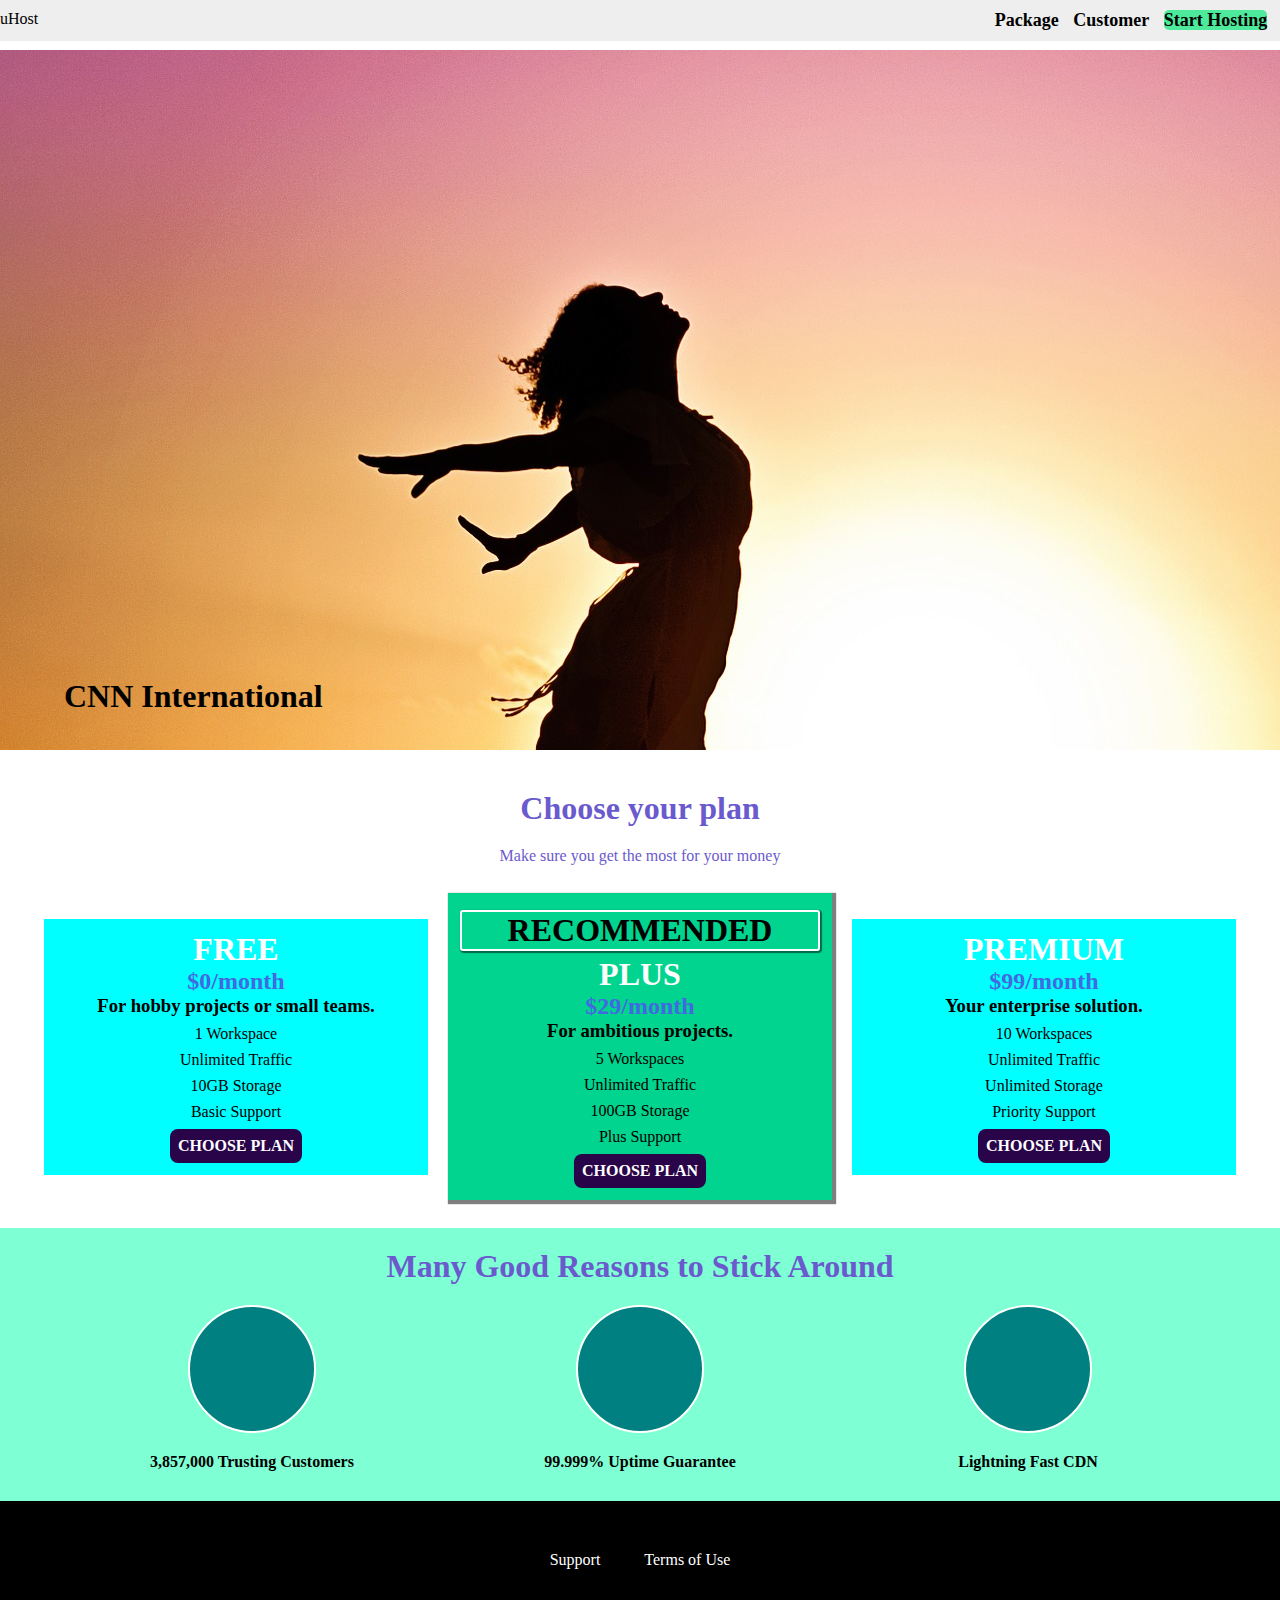
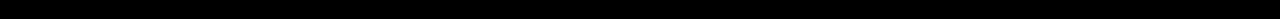
<file: css project/index.html>
<!DOCTYPE html>
<html lang="en">
  <head>
    <meta charset="UTF-8" />
    <meta name="viewport" content="width=device-width, initial-scale=1.0" />
    <title>Document</title>

    <link rel="stylesheet" href="share.css" />
    <link rel="stylesheet" href="main.css" />
  </head>
  <body>
    <header class="main-header">
      <div>
        <a href="index.html">uHost</a>
      </div>
      <nav class="main-nav">
        <ul class="main-nav__items">
          <li class="main-nav__item">
            <a href="package/index.html"> Package</a>
          </li>
          <li class="main-nav__item">
            <a href="customer/index.html"> Customer</a>
          </li>
          <li class="main-nav__item highlighted-item">
            <a href="start-hosting/index.html"> Start Hosting</a>
          </li>
        </ul>
      </nav>
    </header>
    <main class="main-contents">
      <section id="product-overview">
        <h1 class="cnn">CNN International</h1>
      </section>
      <section>
        <h1 class="section-title">Choose your plan</h1>
        <p>Make sure you get the most for your money</p>
        <div class="plan3">
          <article class="plan">
            <h1 class="plan__title">FREE</h1>
            <h2 class="plan__price">$0/month</h2>
            <h3>For hobby projects or small teams.</h3>
            <ul class="plan__feathtures">
              <li>1 Workspace</li>
              <li>Unlimited Traffic</li>
              <li>10GB Storage</li>
              <li>Basic Support</li>
            </ul>
            <div>
              <button class="button">CHOOSE PLAN</button>
            </div>
          </article>
          <article class="plan highlighted-plan">
            <h1 class="plan__annotation">RECOMMENDED</h1>
            <h1 class="plan__title">PLUS</h1>
            <h2 class="plan__price">$29/month</h2>
            <h3>For ambitious projects.</h3>
            <ul class="plan__feathtures">
              <li>5 Workspaces</li>
              <li>Unlimited Traffic</li>
              <li>100GB Storage</li>
              <li>Plus Support</li>
            </ul>
            <div>
              <button class="button">CHOOSE PLAN</button>
            </div>
          </article>
          <article class="plan">
            <h1 class="plan__title">PREMIUM</h1>
            <h2 class="plan__price">$99/month</h2>
            <h3>Your enterprise solution.</h3>
            <ul class="plan__feathtures">
              <li>10 Workspaces</li>
              <li>Unlimited Traffic</li>
              <li>Unlimited Storage</li>
              <li>Priority Support</li>
            </ul>
            <div>
              <button class="button">CHOOSE PLAN</button>
            </div>
          </article>
        </div>
      </section>
      <section id="key-features">
        <h1 class="section-title">Many Good Reasons to Stick Around</h1>
        <ul class="key-features__list">
          <li class="key-feature">
            <div class="key-feature__image"></div>
            <p class="key-feature__description">3,857,000 Trusting Customers</p>
          </li>
          <li class="key-feature">
            <div class="key-feature__image"></div>
            <p class="key-feature__description">99.999% Uptime Guarantee</p>
          </li>
          <li class="key-feature">
            <div class="key-feature__image"></div>
            <p class="key-feature__description">Lightning Fast CDN</p>
          </li>
        </ul>
      </section>
    </main>
    <footer class="main-footer">
      <nav>
        <ul class="main-footer__links">
          <li class="main-footer__link">
            <a href="#">Support</a>
          </li>
          <li class="main-footer__link">
            <a href="#">Terms of Use</a>
          </li>
        </ul>
      </nav>
    </footer>
  </body>
</html>
</file>
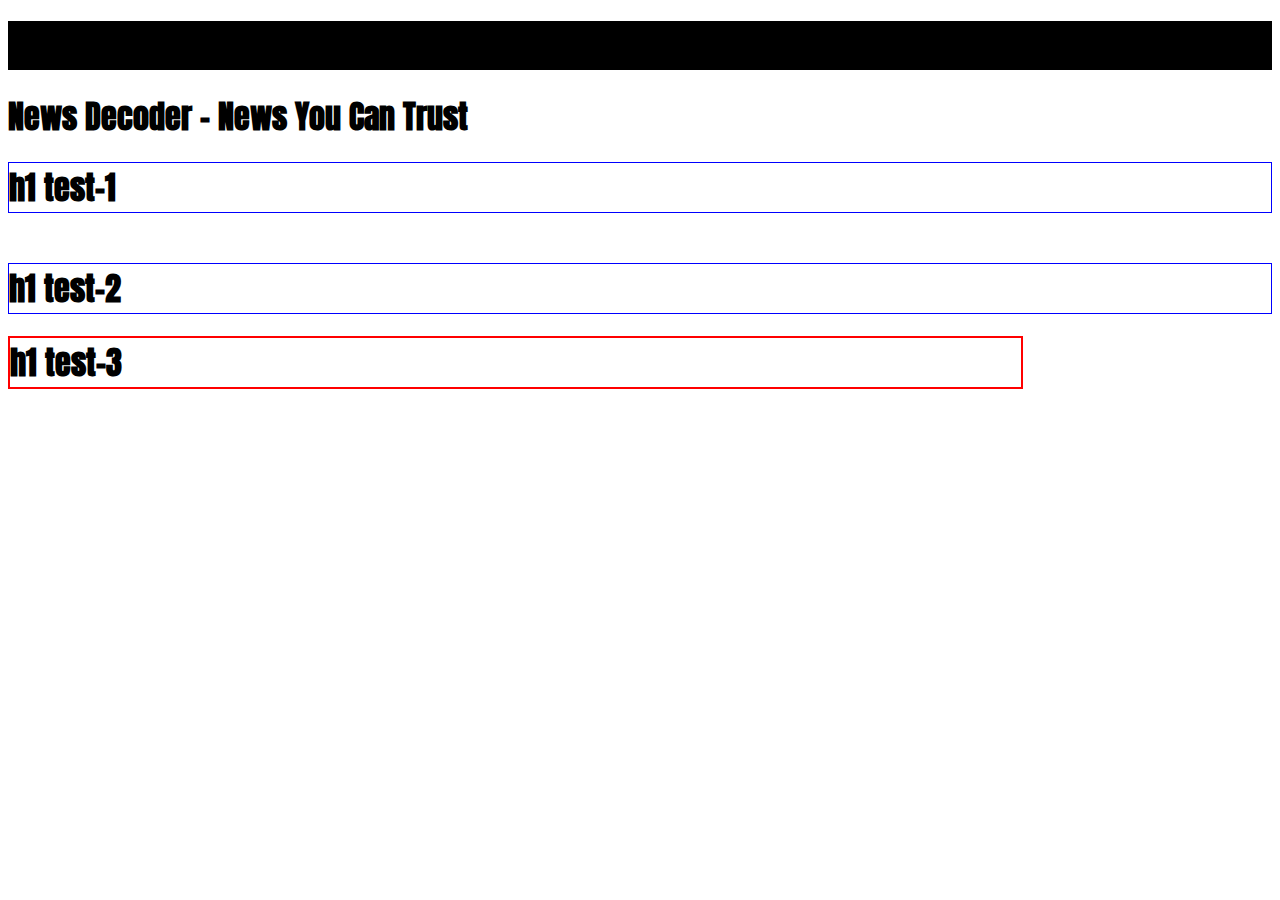
<file: css-course/index.html>
<!DOCTYPE html>
<html lang="en">
  <head>
    <meta charset="UTF-8" />
    <meta name="viewport" content="width=device-width, initial-scale=1.0" />
    <link rel="stylesheet" href="main.css" />

    <title>Document</title>
    <link rel="preconnect" href="https://fonts.gstatic.com" />
    <link
      href="https://fonts.googleapis.com/css2?family=Anton&display=swap"
      rel="stylesheet"
    />
  </head>
  <body>
    <main>
      <!-- inline style -->
      <section id="news">
        <h1>News Decoder - News You Can Trust</h1>
      </section>
      <section>
        <h1>News Decoder - News You Can Trust</h1>
      </section>
    </main>
    <!-- combinator의 개념 -->
    <!-- combinator : 조합하다 -->

    <!-- selector(선택자) 
    1.tag 명
    2.class 명 (공유가 가능하다)
    3.id 명 (공유가 불가능, 유일하다.1개밖에 못쓴다.)
    id는 왠만하면 스타일을 위한 selector 사용하지 말자.
    4.* 모든 태그를 의미.
-->

    <h1 class="t1">h1 test-1</h1>
    <h1 class="t2">h1 test-2</h1>
    <h1 class="t3">h1 test-3</h1>
  </body>
</html>
</file>
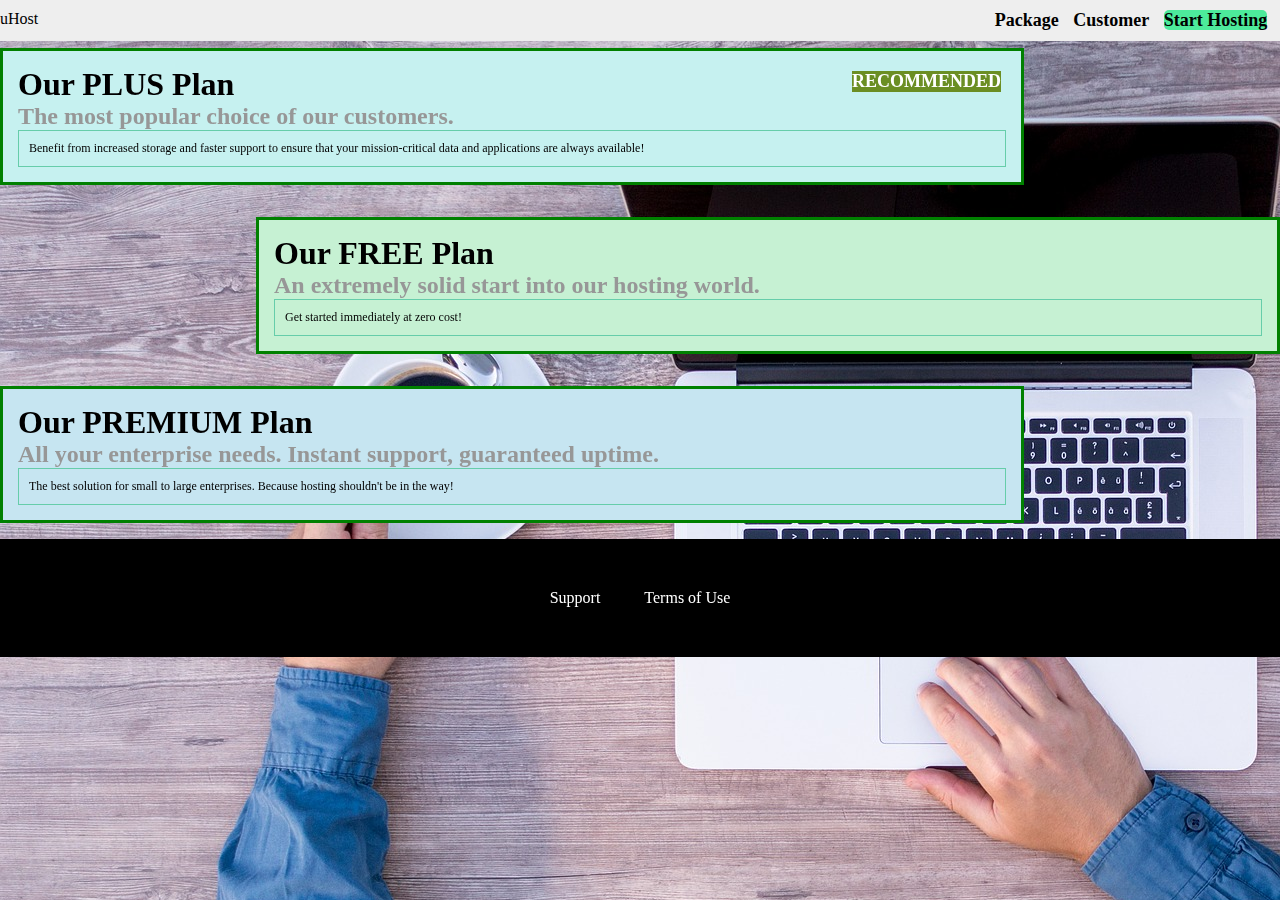
<file: css project/package/index.html>
<!DOCTYPE html>
<html lang="en">
  <head>
    <meta charset="UTF-8" />
    <meta name="viewport" content="width=device-width, initial-scale=1.0" />
    <title>Document</title>
    <link rel="stylesheet" href="../share.css" />
    <link rel="stylesheet" href="pakage.css" />
  </head>
  <body>
    <header class="main-header">
      <div>
        <a href="../index.html">uHost</a>
      </div>
      <nav class="main-nav">
        <ul class="main-nav__items">
          <li class="main-nav__item">
            <a href="index.html"> Package</a>
          </li>
          <li class="main-nav__item">
            <a href="../customer/index.html"> Customer</a>
          </li>
          <li class="main-nav__item highlighted-item">
            <a href="../start-hosting/index.html"> Start Hosting</a>
          </li>
        </ul>
      </nav>
    </header>
    <main class="main-contents">
      <div class="background"></div>
      <section class="package" id="plus">
        <a href="#">
          <h1 class="package__title">Our PLUS Plan</h1>

          <h2 class="package__badge">RECOMMENDED</h2>

          <h2 class="package__subtitle">
            The most popular choice of our customers.
          </h2>
          <p class="package__info">
            Benefit from increased storage and faster support to ensure that
            your mission-critical data and applications are always available!
          </p>
        </a>
      </section>
      <section class="package" id="free">
        <a href="#">
          <h1 class="package__title">Our FREE Plan</h1>
          <h2 class="package__subtitle">
            An extremely solid start into our hosting world.
          </h2>
          <p class="package__info">Get started immediately at zero cost!</p>
        </a>
      </section>

      <div class="premium-float"></div>
      <section class="package" id="premium">
        <a href="#">
          <h1 class="package__title">Our PREMIUM Plan</h1>
          <h2 class="package__subtitle">
            All your enterprise needs. Instant support, guaranteed uptime.
          </h2>
          <p class="package__info">
            The best solution for small to large enterprises. Because hosting
            shouldn't be in the way!
          </p>
        </a>
      </section>
    </main>
    <footer class="main-footer">
      <nav>
        <ul class="main-footer__links">
          <li class="main-footer__link">
            <a href="#">Support</a>
          </li>
          <li class="main-footer__link">
            <a href="#">Terms of Use</a>
          </li>
        </ul>
      </nav>
    </footer>
  </body>
</html>
</file>
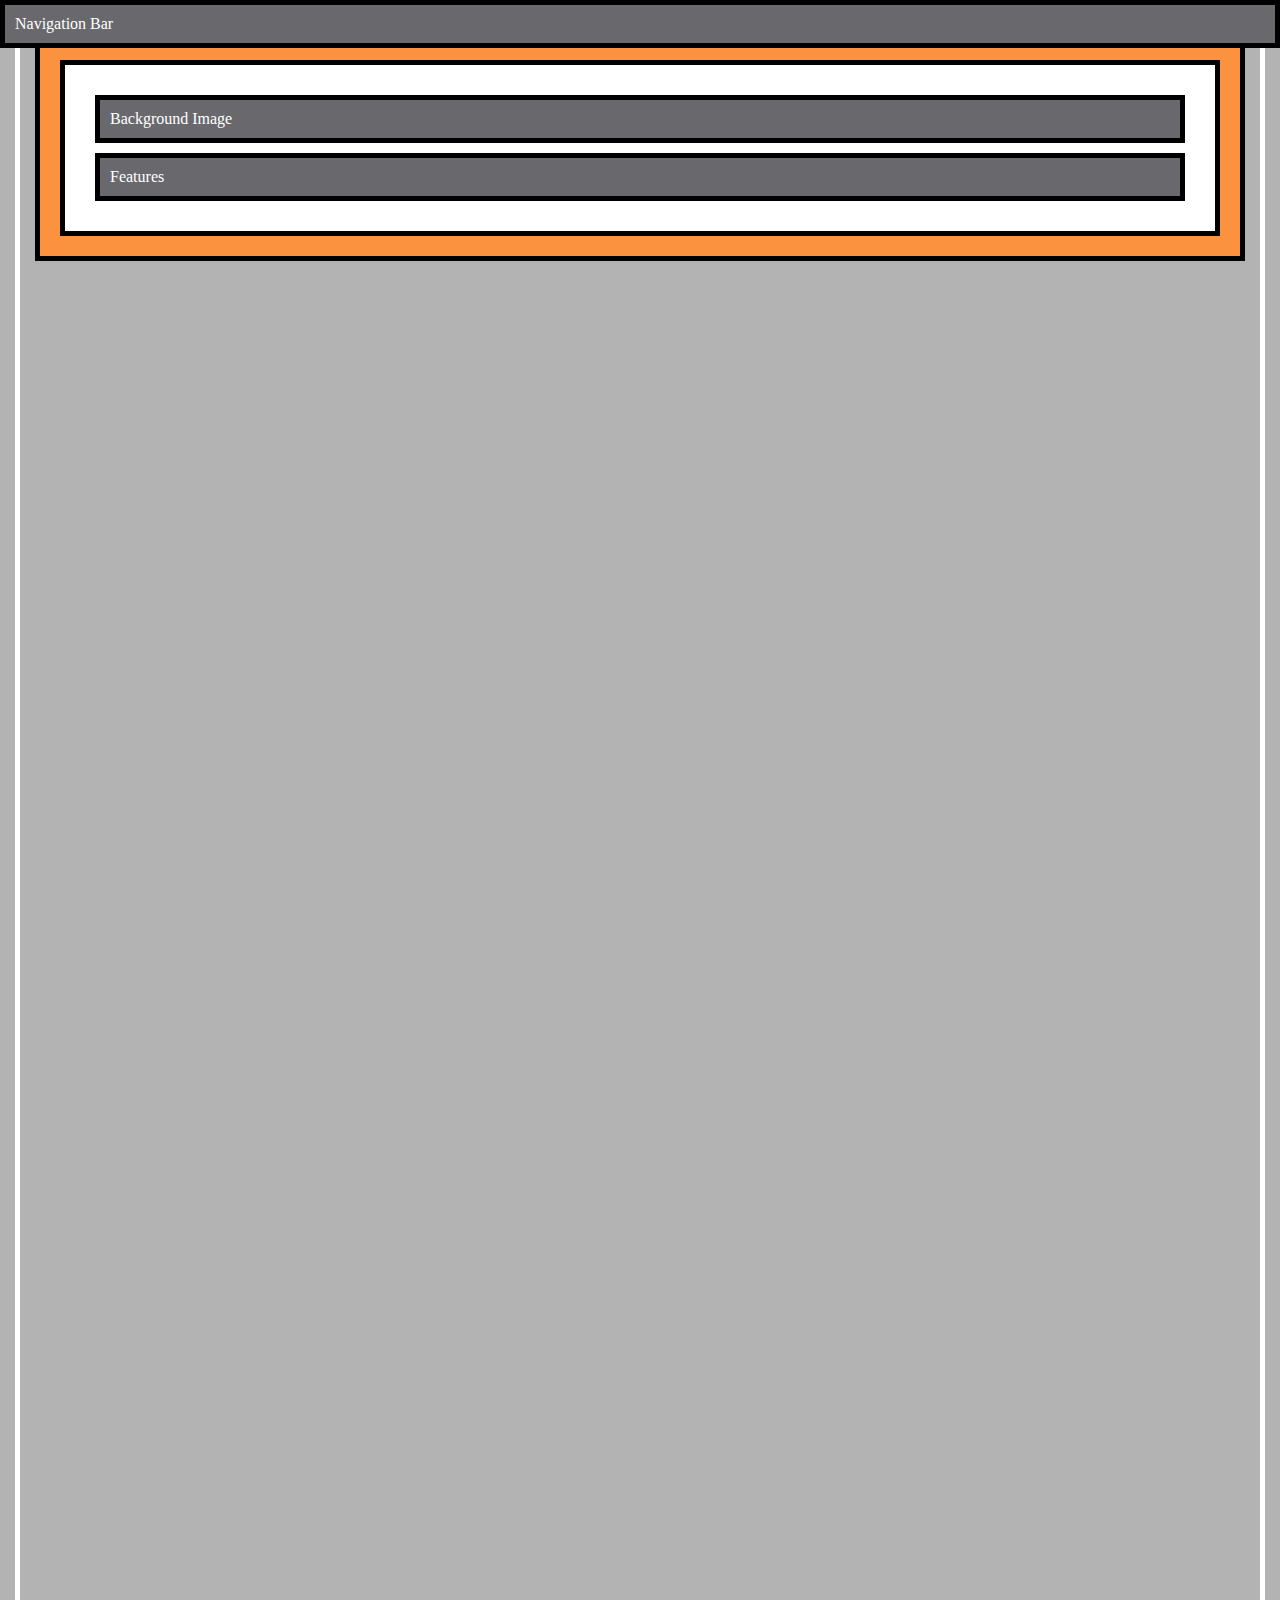
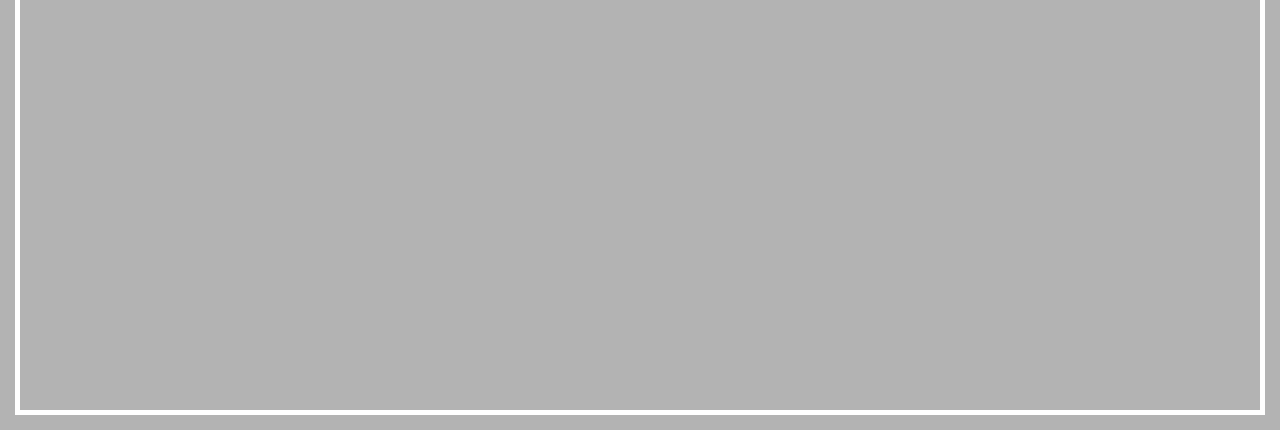
<file: playground/positioning.html>
<!DOCTYPE html>
<html lang="en">
  <head>
    <meta charset="UTF-8" />
    <meta http-equiv="X-UA-Compatible" content="ie=edge" />
    <link rel="stylesheet" href="positioning.css" />
    <title>Position</title>
  </head>
  <body>
    <div class="parent">
      <div class="child-1">Navigation Bar</div>
      <div class="child-2">Background Image</div>
      <div class="child-3">Features</div>
    </div>
  </body>
</html>
</file>
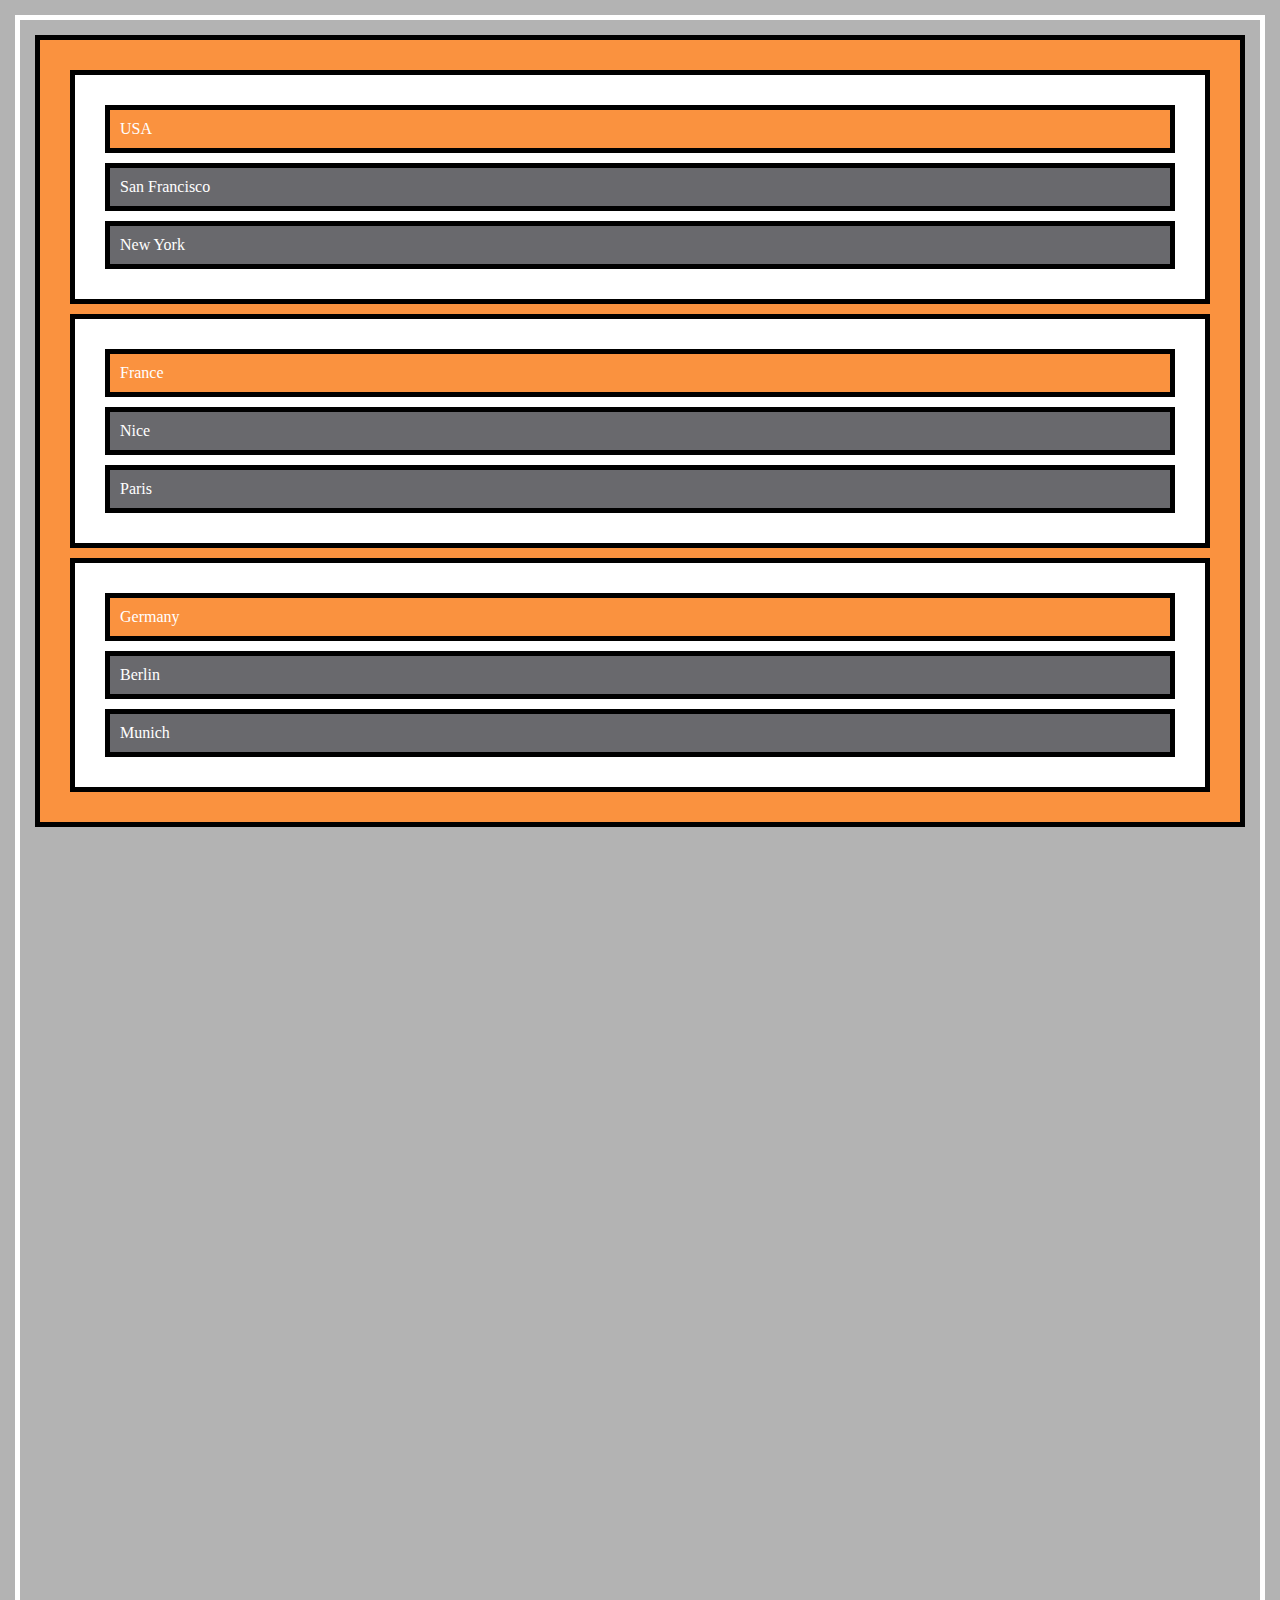
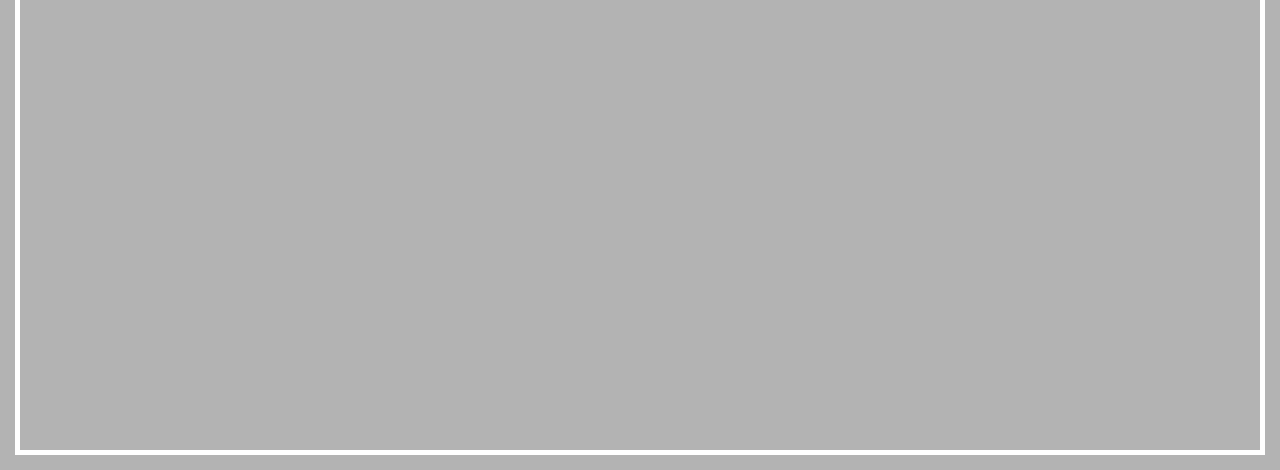
<file: playground/sticky.html>
<!DOCTYPE html>
<html lang="en">
  <head>
    <meta charset="UTF-8" />
    <meta http-equiv="X-UA-Compatible" content="ie=edge" />
    <link rel="stylesheet" href="./sticky.css" />
    <title>Position</title>
  </head>
  <body>
    <div class="parent">
      <div class="country">USA</div>
      <div class="cities">San Francisco</div>
      <div class="cities">New York</div>
    </div>
    <div class="parent">
      <div class="country">France</div>
      <div class="cities">Nice</div>
      <div class="cities">Paris</div>
    </div>
    <div class="parent">
      <div class="country">Germany</div>
      <div class="cities">Berlin</div>
      <div class="cities">Munich</div>
    </div>
  </body>
</html>
</file>
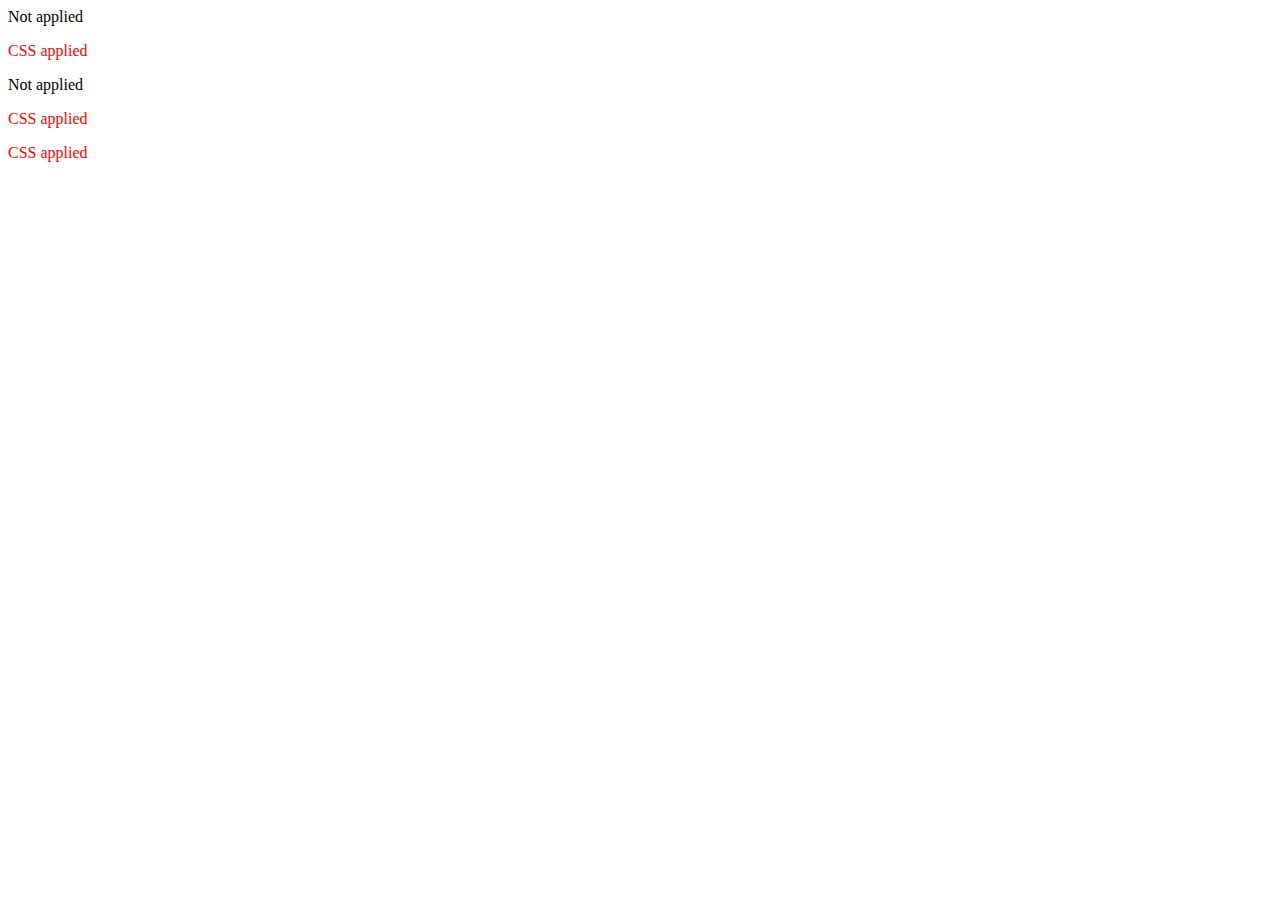
<file: css-course/combinator/combinator.html>
<!DOCTYPE html>
<html lang="en">
  <head>
    <meta charset="UTF-8" />
    <meta name="viewport" content="width=device-width, initial-scale=1.0" />
    <title>Document</title>
    <link rel="stylesheet" href="combinator.css" />
  </head>
  <body>
    <!-- <h1>Asjacent sibling</h1> 
    <div class="Asjacent-sibling">
      <h2>Not applied</h2>
      <p>CSS applied</p>
      <h2>Not applied</h2>
      <h3>Not applied</h3>
      <p>Not applied</p>
      <h2>Not applied</h2>
      <p>CSS applied</p>
    </div>
-->
    <!-- <div>
      <h2>Not applied</h2>
      <p>CSS applied</p>
      <h2>Not applied</h2>
      <h3>Not applied</h3>
      <p>CSS applied</p>
    </div> -->
    <!--  
      <div>Not applied</div>
      <p>CSS applied</p>
      <div>Not applied</div>
      <article>
        <p>Not applied</p>
      </article>
      <p>CSS applied</p>
    </div>
<div>-->

    <div>
      <div>Not applied</div>
      <p>CSS applied</p>
      <div>Not applied</div>
      <article>
        <p>CSS applied</p>
      </article>
      <p>CSS applied</p>
    </div>
  </body>
</html>
</file>
<file: css project/share.css>
* {
  box-sizing: border-box;
  margin: 0;
  padding: 0;
}

.main-header {
  background-color: #eee;
  padding: 10px 0;
  position: fixed;
  top: 0px;
  left: 0px;
  width: 100%;
  z-index: 1;
}

.main-nav__item {
  display: inline-block;
  margin: 0 5px;
}

.main-nav__item a {
  text-decoration: none;
  color: black;
}

.main-nav__item a:hover,
.main-nav__item a:active {
  color: red;
  border-bottom: 5px solid white;
  padding-bottom: 4px;
}

.main-header div {
  display: inline-block;
}

.main-nav {
  display: inline-block;
  width: calc(100% - 50px);
  text-align: right;
  font-size: 18px;
  font-weight: bold;
  vertical-align: middle;
}

.main-header > div > a {
  text-decoration: none;
  color: black;
}

.main-footer {
  background-color: black;
  padding: 50px;
}

.main-footer__links {
  list-style: none;
  text-align: center;
}
.main-footer__link {
  display: inline-block;
  margin: 0 20px;
}

.main-footer__link a:hover,
.main-footer__link a:active {
  color: gray;
}

.main-footer__link a {
  text-decoration: none;
  color: white;
}

.highlighted-item a {
  background-color: rgba(53, 233, 143, 0.87);
  border-radius: 5px;
}

.highlighted-item a:hover,
.highlighted-item a:active {
  color: white;
  border-bottom: none;
  padding-bottom: 0px;
}

.button {
  background-color: rgb(41, 4, 73);
  color: white;
  font: inherit;
  border: none;
  padding: 8px;
  border-radius: 8px;
  font-weight: bold;
  cursor: pointer;
}

.button:hover,
.button:active {
  background-color: white;
  color: rgb(41, 4, 73);
}

.button:focus {
  outline: none;
}
</file>
<file: css project/main.css>
#product-overview {
  height: 700px;
  background-image: url("image/freedom.jpg");
  position: relative;
}

.cnn {
  position: absolute;
  bottom: 5%;
  left: 5%;
}

.main-contents {
  padding-top: 50px;
}

.section-title {
  text-align: center;
  color: slateblue;
  margin-top: 20px;
  padding: 20px 0px;
}
.section-title + p {
  text-align: center;
  color: slateblue;
  margin-bottom: 20px;
}

.plan3 {
  text-align: center;
}

.plan {
  background-color: aqua;
  display: inline-block;
  width: 30%;
  text-align: center;
  padding: 12px;
  margin: 8px;
  vertical-align: middle;
}

.highlighted-plan {
  background-color: rgb(1, 212, 142);
  color: black;
  box-shadow: 2px 2px 1px 2px rgba(0, 0, 0, 0.5);
}

.plan__annotation {
  border: 2px solid white;
  border-radius: 3px;
  box-shadow: 1px 1px 1px 1px rgba(0, 0, 0, 0.5);
  margin: 5px 0px;
}
.plan__feathtures {
  list-style: none;
  margin: 0;
  padding: 0;
}

.plan__feathtures li {
  margin: 8px 0px;
}

.plan__title {
  color: white;
}

.plan__price {
  color: royalblue;
}

#key-features {
  background-color: aquamarine;
  padding-bottom: 30px;
}

.key-features__list {
  list-style: none;
  margin: 0;
  padding: 0;
  text-align: center;
}

.key-feature {
  display: inline-block;
  width: 30%;
  text-align: center;
  font-weight: bold;
  color: black;
}

.key-feature__image {
  width: 128px;
  height: 128px;
  border: 2px solid white;
  margin: 0 auto;
  border-radius: 50%;
  background-color: teal;
}

.key-feature__description {
  margin-top: 20px;
}
</file>
<file: css-course/main.css>
/* 기본세팅*  */

  box-sizing: { border-box;
  margin: 0px;
  padding: 0px;
}

body {
  font-family: "Anton", sans-serif;
}

#news {
  background-color: black;
}

/* margin cliiapsion  */
.t1 {
  border: 1px solid blue;
  margin-bottom: 50px;
}
.t2 {
  border: 1px solid blue;
  margin-top: 30px;
}

.t3 {
  border: 2px solid red;
  width: 80%;
  height: 30%;
}
</file>
<file: css project/package/pakage.css>
.main-contents {
  padding-top: 32px;
}

.background {
  background-image: url("../image/aa1.jpg");
  width: 100%;
  height: 100vh;
  position: fixed;
  top: 0;
  left: 0;
  z-index: -1;
}

.package {
  width: 80%;
  margin: 16px 0px;
  border: 3px solid green;
  padding: 15px;
}

.package:hover,
.package:active {
  border: 3px solid rgb(128, 0, 43);
}

.package a {
  display: block;
  text-decoration: none;
  color: black;
}

.package__badge {
  position: absolute;
  top: 20px;
  right: 20px;
  font-size: 18px;
  background-color: olivedrab;

  color: white;
}

.package__subtitle {
  color: #979797;
}

.package__info {
  padding: 10px;
  border: 1px solid mediumaquamarine;
  font-size: 12px;
}

#plus {
  background-color: #c6f1f0;
  position: relative;
}

#free {
  background-color: #c6f1d3;
  float: right;
}

#premium {
  background-color: #c6e5f1;
}

.premium-float {
  clear: both;
}
</file>
<file: playground/positioning.css>
* {
  margin: 0px;
  padding: 0px;
  box-sizing: border-box;
}

html {
  background: #b3b3b3;
  padding: 15px;
  border: 5px solid white;
  margin: 15px;
  height: 2000px;
}

body {
  background: #fa923f;
  padding: 20px;
  border: 5px solid black;
  margin: 0;
}

.parent {
  background: white;
  padding: 20px;
  border: 5px solid black;
  margin: 0;
}

.parent div {
  background: rgb(105, 105, 109);
  color: white;
  padding: 10px;
  border: 5px solid black;
  margin: 10px;
}

/*  fixed :뷰포트 :화면 기준으로 움직인다 */
.parent .child-1 {
  margin: 0;
  position: fixed;
  width: 100%;
  top: 0px;
  right: 0px;
}
</file>
<file: playground/sticky.css>
html {
  background: #b3b3b3;
  padding: 15px;
  border: 5px solid white;
  margin: 15px;
  height: 2000px;
}

body {
  background: #fa923f;
  padding: 20px;
  border: 5px solid black;
  margin: 0;
}

.parent {
  background: white;
  padding: 20px;
  border: 5px solid black;
  margin: 10px;
}

.parent .country {
  background: #fa923f;
  color: white;
  padding: 10px;
  border: 5px solid black;
  margin: 10px;
  position: sticky;
  top: 10px;
}

.parent .cities {
  background: rgb(105, 105, 109);
  color: white;
  padding: 10px;
  border: 5px solid black;
  margin: 10px;
}
</file>
<file: css-course/combinator/combinator.css>
/* 
h2 + p {
  color: red;
}
 */

/* 
h2 ~ p {
  color: red;
}
*/

/* div 바로 밑에있는 p만 
div의 직계 자손p만 선택된다.
div > p {
  color: red;
}
*/

div p {
  color: red;
}
</file>
